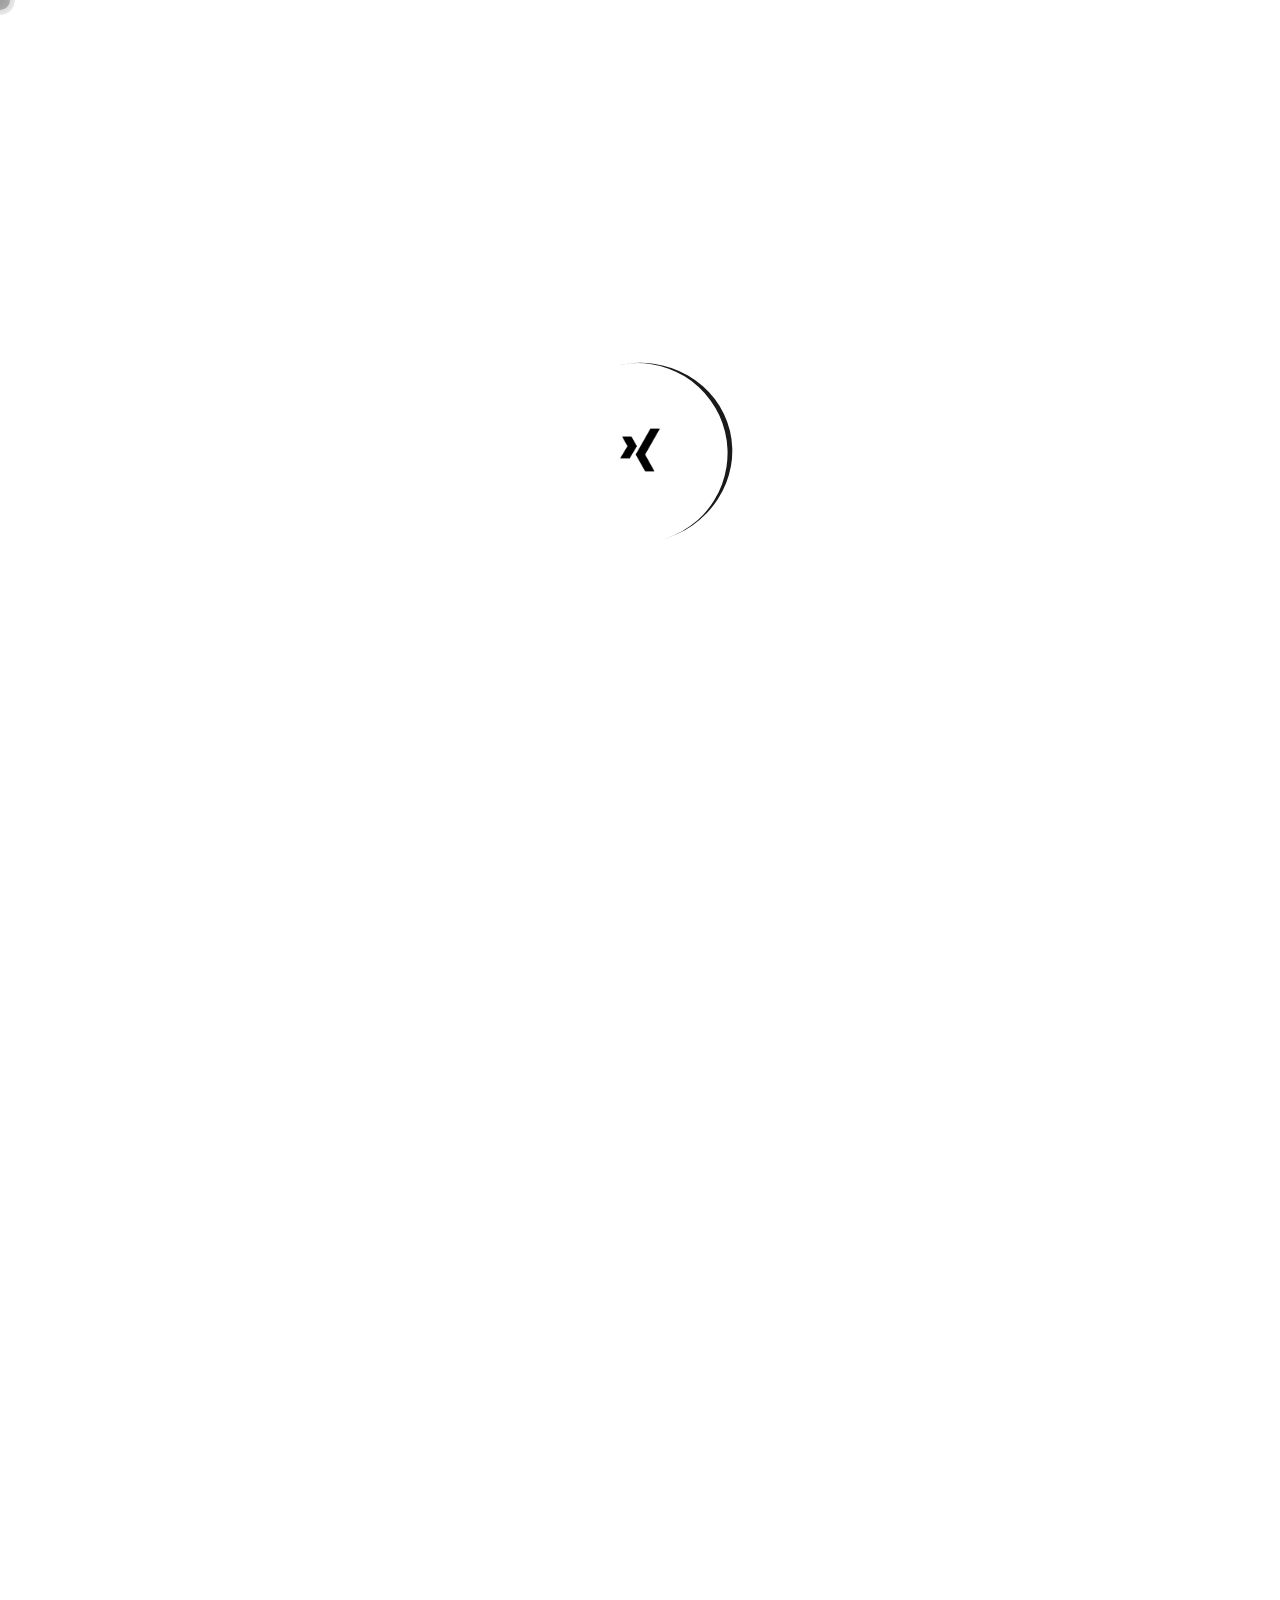
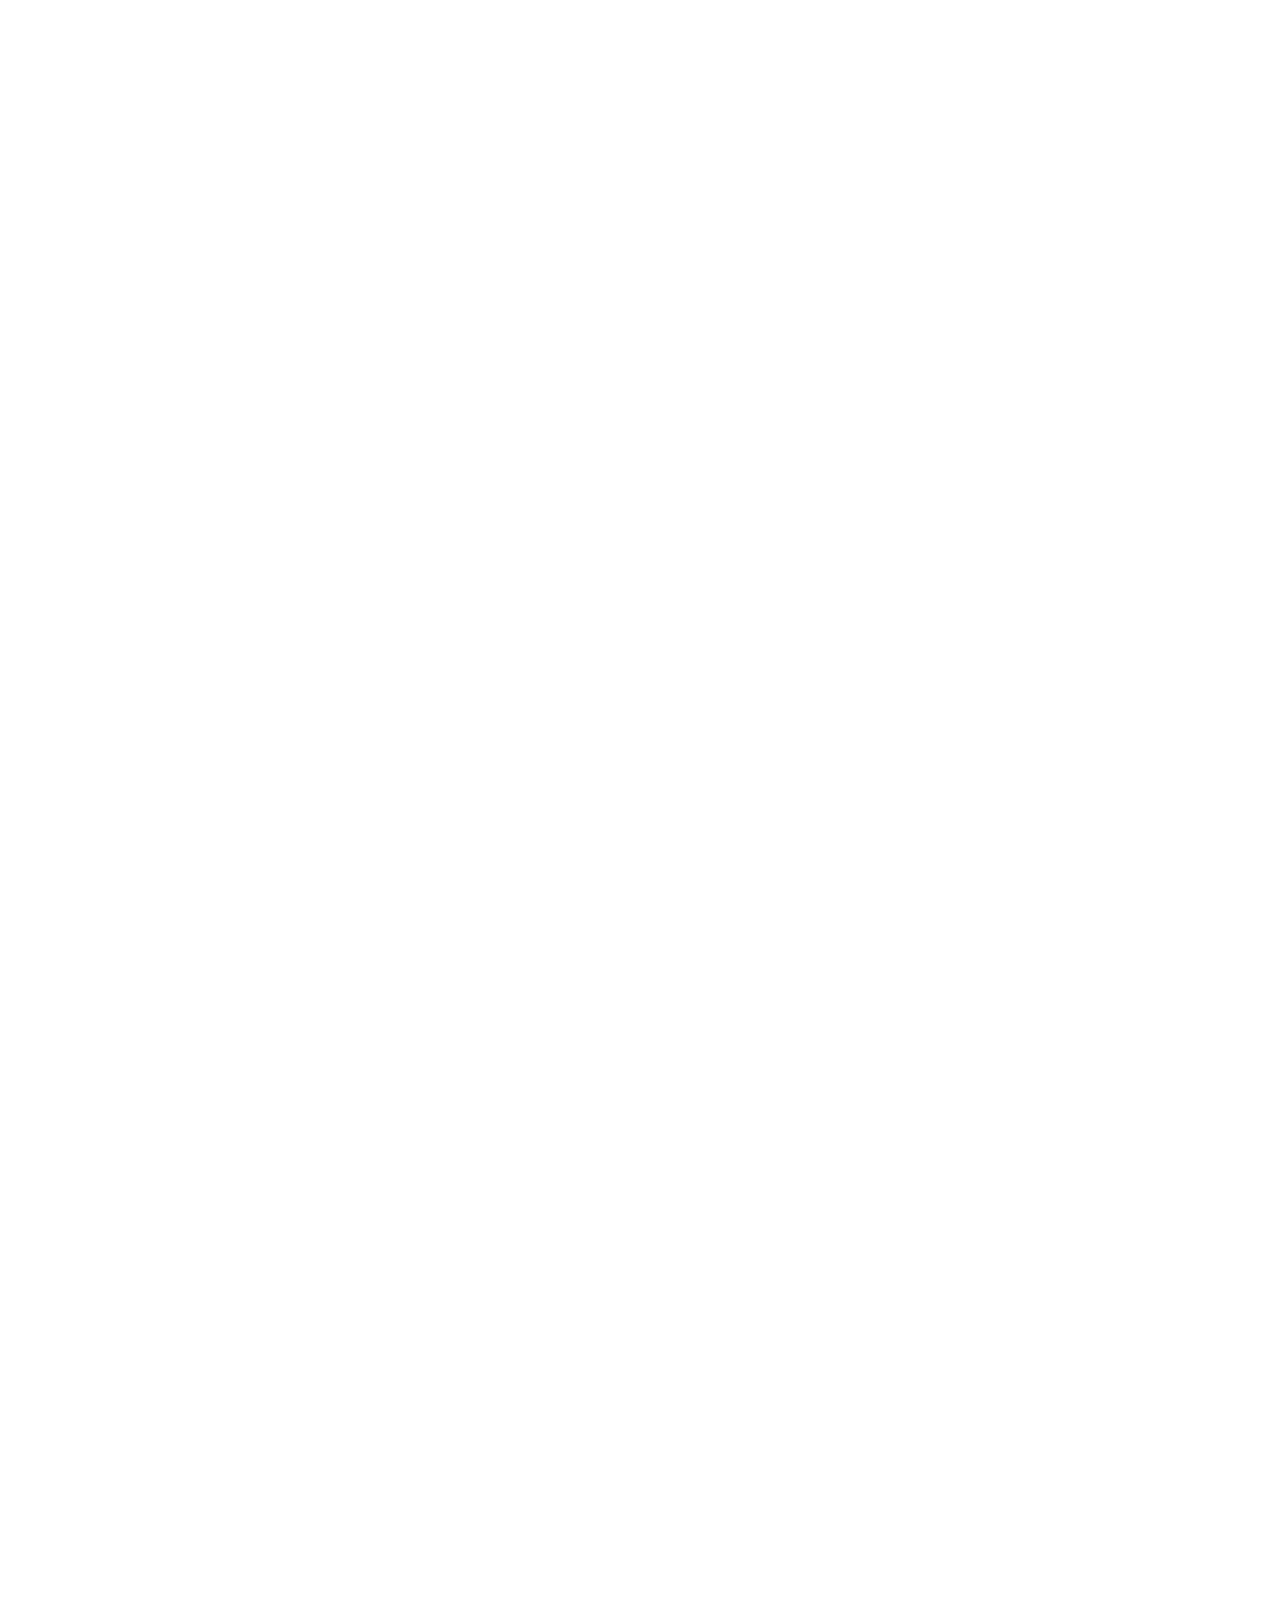
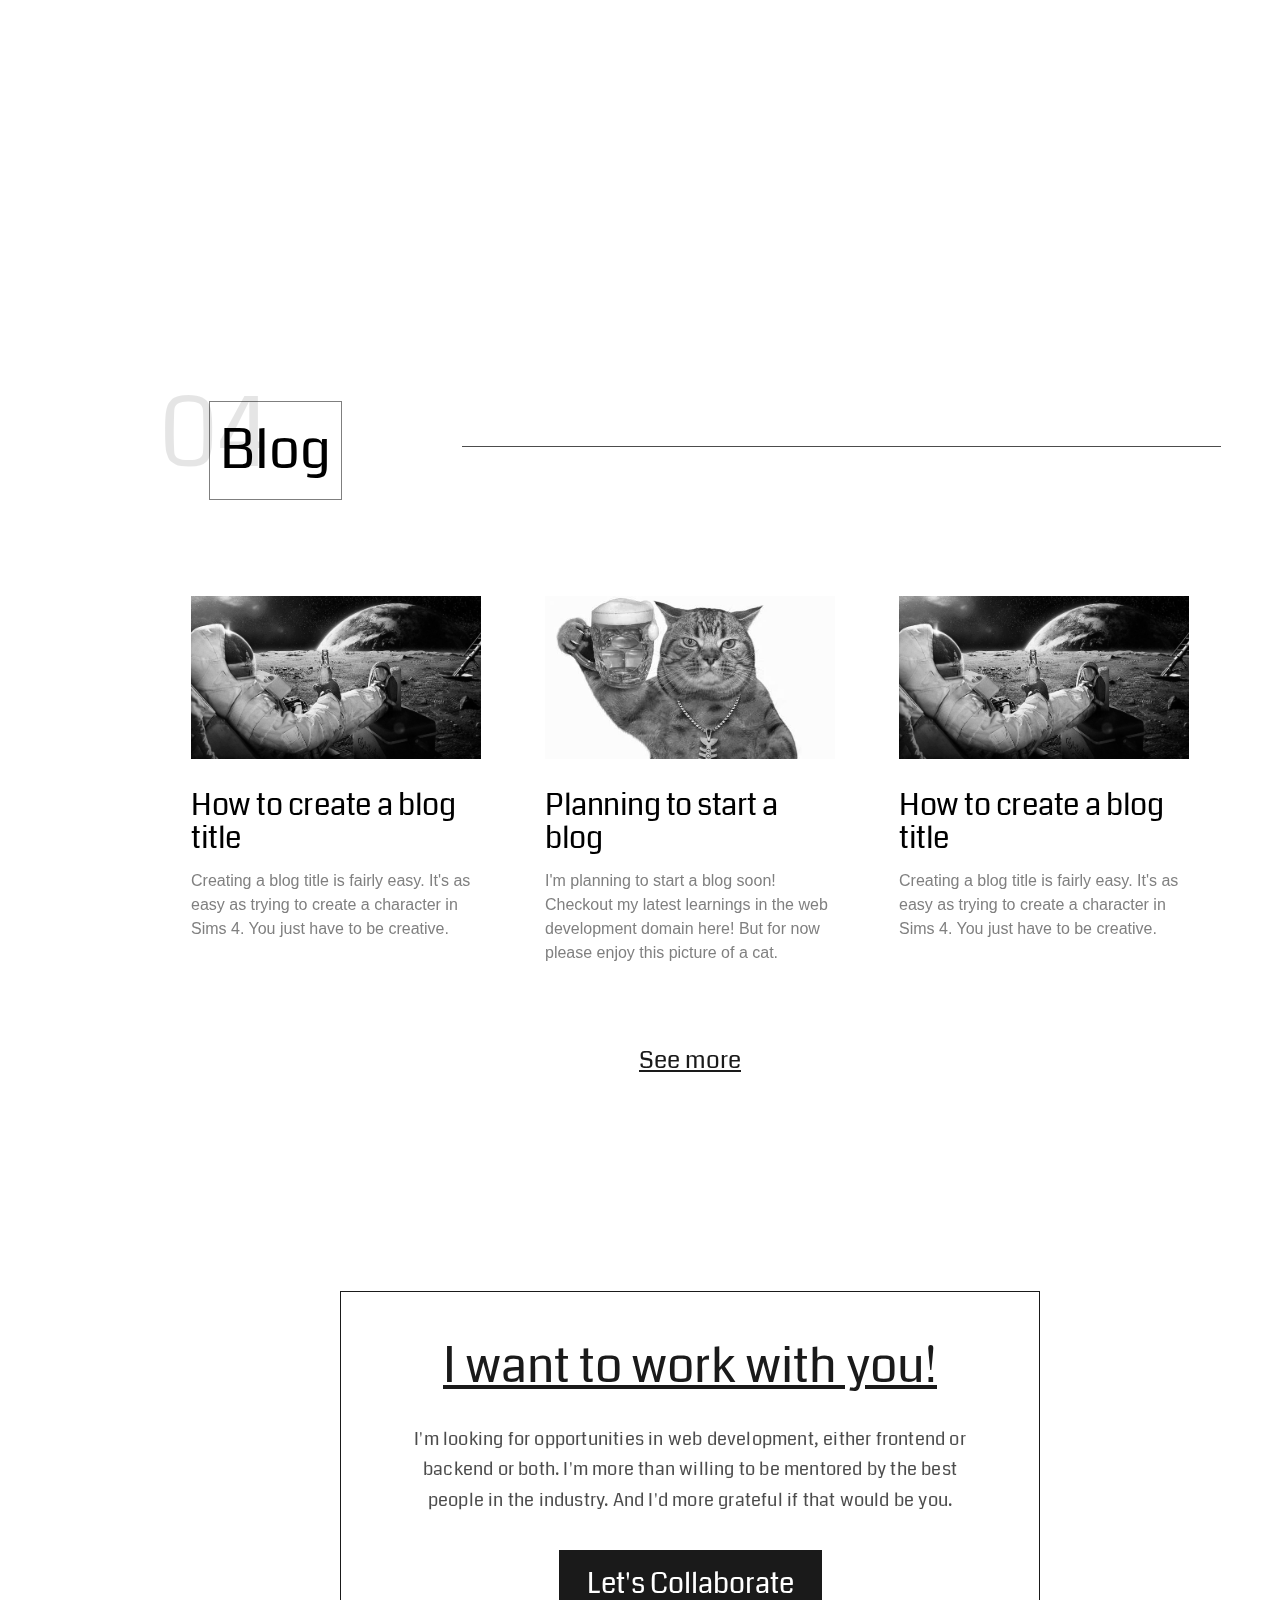
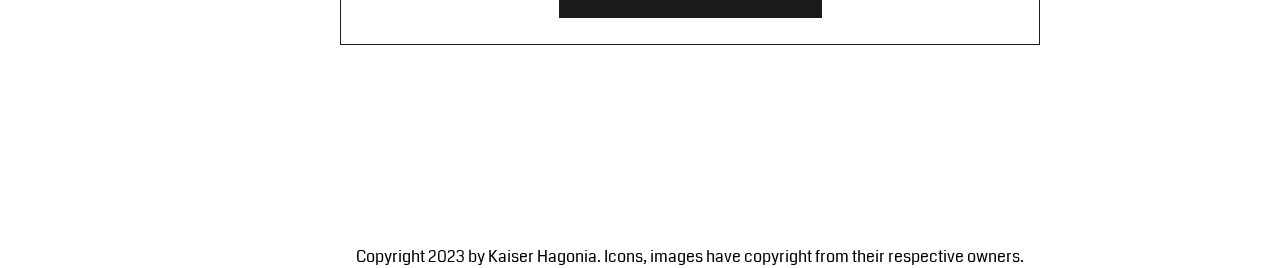
<file: index.html>
<!DOCTYPE html>
<html lang="en">
  <head>
    <meta charset="UTF-8" />
    <meta http-equiv="X-UA-Compatible" content="IE=edge" />
    <meta name="viewport" content="width=device-width, initial-scale=1.0" />
    <link rel="stylesheet" href="css/style.css" />
    <link rel="stylesheet" href="css/queries.css" />
    <link rel="preconnect" href="https://fonts.googleapis.com" />
    <link rel="preconnect" href="https://fonts.gstatic.com" crossorigin />
    <link
      href="https://fonts.googleapis.com/css2?family=Bebas+Neue&family=Coda&family=Inter&family=Lato:wght@400;700&display=swap"
      rel="stylesheet"
    />
    <script src="./script.js" defer></script>
    <title>Document</title>
  </head>
  <body>
    <div class="preloader"><img src="./assets/logo.png" alt="K icon"></div>
    <div class="cursor"></div>
    <!-- <div class="wip">
      THIS WEBSITE CURRENTLY UNDER CONSTRUCTION. BEST VIEWED ONLY AT
      1536x746px
    </div> -->

    <header class="nav-header">
      <nav class="nav-container">
        <div class="nav-left">
          <ul data-section="contact" class="social-icons">
            <li>
              <a href="https://www.linkedin.com/in/kaiser-hagonia/"
                ><img
                  src="./assets/webportf_linkedin_mono.webp"
                  alt="linkedin"
              /></a>
            </li>
            <li>
              <a href="mailto:dev.khagnoia@gmail.com"
                ><img
                  src="./assets/webportf_gmail_mono.webp"
                  alt="gmail"
              /></a>
            </li>
            <li>
              <a href="https://github.com/khagonia"
                ><img
                  src="./assets/webportf_github_mono.webp"
                  alt="github"
              /></a>
            </li>
            <li>
              <a href="https://facebook.com/kaiser.hagonia"
                ><img
                  src="./assets/webportf_facebook_mono.webp"
                  alt="facebook"
              /></a>
            </li>
          </ul>
        </div>
        <div class="nav-right">
          <ul class="nav-links">
            <li><a data-section="about-me" href="#about-me">about</a></li>
            <li><a data-section="work" href="#work">experience</a></li>
            <li><a data-section="projects" href="#projects">projects</a></li>
            <li><a data-section="blog" href="#blog">blog</a></li>
          </ul>
          <a data-section="hero" class="nav-logo-link" href="#hero">
            <img class="nav-logo" src="./assets/logo.png" alt="K icon" />
          </a>
        </div>
      </nav>
    </header>
    <main class="main">

      <!-- HERO SECTION -->
      <div class="themes">
        <div class="themes-container">
          <div class="theme1">
            <section id="hero" class="hero-section">
              <div class="hero-content-area">
                <div class="hero-grid-1">
                  <!-- HEADING -->
                  <div class="hero-heading">
                    <h1 class="hero-heading__text1">
                      hi, my name is
                      <span class="hero-heading__highlight"
                        >Kaiser Hagonia</span
                      >
                    </h1>
                    <h2 class="hero-heading__text2">
                      aspiring web
                      <span class="hero-heading__highlight"
                        >developer & designer
                      </span>
                    </h2>
                    <h2 class="hero-heading__text3">
                     looking to build a career in web engineering.
                    </h2>
                  </div>
                  <div class="hero-cta hidden">
                    <div class="caret-down"></div>
                    <a class="cta-btn" href="#about-me">Discover more</a>
                  </div>
                </div>

                <div class="hero-grid-2">
                  <!-- ACCENT -->
                  <div class="accent">
                    <div class="squares">
                      <div class="square" data-theme="theme1"></div>
                      <div class="square" data-theme="theme2"></div>
                    </div>
                    <div class="line"></div>
                    <p class="name">/kaiser.hagonia</p>
                  </div>
                </div>
              </div>
            </section>

            <section id="about-me" class="profile-section">
              <div class="section-container">
                <div class="section-title">
                  <h2>About me</h2>
                </div>
                <div class="profile-content">
                  <div class="profile-content__text">
                    <p>
                      A little background about myself. My professional career has taken me into the world of digital marketing But in general, I am a software enthusiast and basically just a knowledge hog. I really like the idea of creating software that simplifies the intake of knowledge and information and that simplifies the experience of doing manual stuff into automated ones. That’s why I’m generally interested in machine learning and in data science. But I also like creating applications through the web that’s why I’m learning to become a web developer.  
                    </p>
                    <p>
                      I have this vision of using my knowledge in the future to create solutions that can empower the agricultural sector in the Philippines. Although this seems far-fetched for now, I’m continually amassing knowledge in tech to make myself an expert in the domain and use it later on to fulfil my dream.
                    </p>
                    <p>
                      I’m currently looking for full-time work in Web Development. If your company is hiring or you have a lead, please contact me at dev.khagonia@gmail.com or message me on my social media channels (check the sidebar links).
                    </p>
                  </div>
                  <div class="profile-content__image">
                    <img src="./assets/webportf_heroimg_2.webp" alt="Picture of Kaiser">
                  </div>
                </div>
              </div>
            </section>

            <section id="work" class="work-section">
              <div class="section-container">
                <div class="section-title">
                  <h2>Job experience</h2>
                </div>
                <div class="work-content"> 
                  <ul class="work-timeline">
                    <li data-id="GOC" class="work-list-element active" style=>GOC</li>
                    <li data-id="COG" class="work-list-element">Cognizant</li>
                    <li data-id="CNX" class="work-list-element">Concentrix</li>
                  </ul>
                  <div  class="work-details-area">
                    <div id="GOC" class="work-details active">
                      <div class="work-name">Google Operations Center</div>
                      <div class="work-role">Customer Support Senior Associate</div>
                      <div class="work-years">February 2020 - April 2022</div>
                      <div class="work-description">
                        <ul class="work-description__list">
                          <li>Dynamic Remarketing implementation and optimization specialist. Supported hundreds of Google's large clients globally.</li>
                          <li>Process Improvement and Automation Volunteer. Performed value stream mapping which spurred various process improvement projects. </li>
                          <li>Developed a tool that can detect screenshots that contain internal and sensitive data (not to be shared externally) using deep learning techniques.</li> 
                          <li>Incident Response and Business Continuity. Part of the team at Google tasked to unify the IR and BC workflows across gTech (Product Support arm). I was tasked to draft the Incident Response processes based on the consultations across different and currently existing IR processes from different teams inside and outside of gTech.</li>
                        </ul>
                      </div>
                    </div>

                    <div id="COG" class="work-details">
                      <div class="work-name">Cognizant Technology Solutions</div>
                      <div class="work-role">Senior Process Executive</div>
                      <div class="work-years">January 2019 - February 2020</div>
                      <div class="work-description">
                        <ul class="work-description__list">
                          <li>Dynamic Remarketing implementation and optimization specialist. Supported hundreds of Google's large clients.</li>
                          <li>Was later absorbed to Google Operations Center as an in-house customer support.</li>
                        </ul>
                      </div>
                    </div>

                    <div id="CNX" class="work-details">
                      <div class="work-name">Concentrix Philippines</div>
                      <div class="work-role">Technical Advisor (Level 2)</div>
                      <div class="work-years">April 2018 - November 2019</div>
                      <div class="work-description">
                        <ul class="work-description__list">
                          <li>Technical Advisor for Apple. Supported all iOS and macOS products through technical troubleshooting and service appoinment setting.</li>
                          <li>Was one of the top agents in terms of Customer Satisfaction with a 90% customer satisfaction rate. </li> 
                          <li>Within four months of working as a Level 1 Technical Advisor, was promoted and upskilled to Level 2.</li>
                        </ul>
                      </div>
                    </div>

                  </div>
                </div>
              </div>
            </section>

            <section id="projects" class="projects-section">
              <div class="section-container">
                <div class="section-title">
                  <h2>Web projects</h2>
                </div>
                <div class="project-content"> 
                  <div class="project-card" data-format="1">
                    <div class="project-details">
                      <div class="project-title">
                        <p>Web Portolio Website</p>
                      </div>
                      <div class="project-stack">
                        <ul>
                          <li>HTML</li>
                          <li>CSS</li>
                          <li>JS</li>
                        </ul>
                      </div>
                      <div class="project-description">
                        Portfolio website and online resume. Built with whatever tech I know and am learning right now. This project is on-going and will continually evolve. Also includes my blog.
                      </div>
                    </div>
                    <div class="project-image">
                      <img src="./assets/project_1_webportf_img.webp" alt="Portfolio Website">
                    </div>
                  </div>
                  <div class="project-card" data-format="2">
                    <div class="project-image carousel">
                      <img class="project-image__img active" data-position="1" src="./assets/easybanklp.png" alt="">
                      <img class="project-image__img" data-position="2" src="./assets/bookmarklp.png" alt="">
                      <img class="project-image__img" data-position="3" src="./assets/urlshorteninglp.png" alt="">
                    </div>
                    <div class="project-details">
                      <div class="project-title">
                        <p>Frontend Mentor Challenges</p>
                      </div>
                      <div class="project-stack">
                        <ul>
                          <li>HTML</li>
                          <li>CSS</li>
                          <li>JS</li>
                        </ul>
                      </div>
                      <div class="project-description">
                        <p>
                          Several mini-challenge project solutions from Frontend Mentor. The website hosts several challenges to showcase frontend knowledge. Here are some of my completed solutions:
                        </p>
                        <ul class="project2-list">
                          <li>Easybank Landing Page Challenge</li>
                          <li>Bookmark Landing Page Challenge</li>
                          <li>URL Shortenting API Landing Page Challenge</li>
                        </ul>
                      </div>
                    </div>
                </div>
              </div>
            </section>

            <section id="blog" class="blog-section">
              <div class="section-container">
                <div class="section-title">
                  <h2>Blog</h2>
                </div>
                <div class="blog-content">
                  <div class="blog-card">
                    <div class="blog-image">
                      <img src="./assets/astronaut.webp" alt="Sample Image">
                    </div>
                    <div class="blog-details">
                      <div class="blog-title">
                        <p>How to create a blog title</p>
                      </div>
                      <div class="blog-summary">
                        Creating a blog title is fairly easy. It's as easy as trying to create a character in Sims 4. You just have to be creative.
                      </div>
                    </div>
                  </div>
                  <div class="blog-card">
                    <div class="blog-image">
                      <img src="./assets/cat.webp" alt="Sample Image">
                    </div>
                    <div class="blog-details">
                      <div class="blog-title">
                        <p>Planning to start a blog</p>
                      </div>
                      <div class="blog-summary">
                        I'm planning to start a blog soon! Checkout my latest learnings in the web development domain here! But for now please enjoy this picture of a cat.
                      </div>
                    </div>
                  </div>
                  <div class="blog-card">
                    <div class="blog-image">
                      <img src="./assets/astronaut.webp" alt="Sample Image">
                    </div>
                    <div class="blog-details">
                      <div class="blog-title">
                        <p>How to create a blog title</p>
                      </div>
                      <div class="blog-summary">
                        Creating a blog title is fairly easy. It's as easy as trying to create a character in Sims 4. You just have to be creative.
                      </div>
                    </div>
                  </div>
                </div>
                <div class="blog-more">
                  <a href="#blog">See more</a>
                </div>
              </div>
            </section>

            <section id="contact" class="cta-section">
              <div class="section-container cta">
                <div class="cta-header">
                  <h2>I want to work with you!</h2>
                </div>
                <div class="cta-text">
                  I'm looking for opportunities in web development, either frontend or backend or both. I'm more than willing to be mentored by the best people in the industry. And I'd more grateful if that would be you.
                </div>
                <div class="cta-button">
                  <a href="mailto:dev.khagonia@gmail.com">Let's Collaborate</a>
                </div>
              </div>
            </section>

            <footer>
              <div class="copyright">
                <p>
                  Copyright 2023 by Kaiser Hagonia. Icons, images have copyright from
                  their respective owners.
                </p>
              </div>
            </footer>

          </div>
        </div>
      </div>    
    </main>
  </body>
</html>
</file>
<file: css/style.css>
* {
  margin: 0;
  padding: 0;
  box-sizing: border-box;
}

:root {
  /* colors */
  --super-light-gray: #e6e6e6;
  --light-gray: #d9d9d9;
  --gray: #808080;
  --dark-gray: #1a1a1a;
  --lemon: #dcf763;
  --vibrant-red: #de3c4b;
  --dark-blue: #000022;
  --powder-blue: #e5fcff;
  --cursor-grey: #80808088;
}

html {
  font-size: 62.5%;
  font-family: "Coda", sans-serif;
  overflow-x: hidden;
  scroll-behavior: smooth;
}

body {
  display: block;
  position: relative;
  font-size: 1.6rem;
}

body, a {
  cursor: none;
}

body::-webkit-scrollbar {
  display: none;
}

.wip {
  position: absolute;
  top: 0;
  left: 0;
  text-align: center;
  font-size: 3rem;
  background-color: black;
  color: white;
  width: 100%;
  height: 4rem;
  z-index: 999999;
}

/***************************/
/* General                 */
/***************************/

.section-container {
  width: 70%;
  margin: 0 auto;
  margin-bottom: 20rem;
}

.section-title {
  color: black;
  position: relative;
  margin-left: 50px;
  margin-bottom: 6.4rem;
}

.section-title h2 {
  width: max-content;
  border: 1px solid rgba(0,0,0,0.5);
  padding: 1rem;
  font-weight: normal;
  font-size: 5.4rem;
}

.section-title h2::before {
  color: rgba(0,0,0,0.1);
  top: -35px;
  left: -50px;
  font-size: 9.6rem;
  position: absolute;
}

.section-title h2::after {
  content: '';
  position: absolute;
  top: 45px;
  right: 0;
  background-color: rgba(0,0,0,0.7);
  height: 1px;
}

/***************************/
/* Cursor                  */
/***************************/

.cursor, .cursor::after {
  position: absolute;
  width: 20px;
  height: 20px;
  background-color: #80808088;
  z-index: 999999 ;
  border-radius: 50%;
  transform: translate(-50%,-50%);
  pointer-events: none;
}

.cursor.click::after {
  content: '';
}

.cursor::before {
  content: '';
  position: absolute;
  width: 30px;
  height: 30px;
  background-image: radial-gradient(var(--cursor-grey), #80808000);
  z-index: 999999 ;
  border-radius: 50%;
  transform: translate(-16.5%,-16.5%);
}

.cursor.click::after {
  animation: 200ms pulsate ease-out;
}

@keyframes pulsate {
  from { transform: translate(0,0);}
  to { transform: scale(1.5) translate(0%,0%);}
}

/***************************/
/* Preloader               */
/***************************/

.preloader {
  position: fixed;
  top:0;
  width: 100%;
  height: 100vh;
  background-color: white;
  background-image: url(../assets/Eclipse-1s-200px.svg);
  background-repeat: no-repeat;
  background-position: center center;
  z-index: 99999;
  display: flex;
  align-items: center;
  justify-content: center;
  transition: all 1s ease-out;
}

.preloader img {
  width: 50px;
  height: 50px;
  transition: scale 0.6s cubic-bezier(0.36, 0, 0.66, -0.56);
}

.preloader img.easeinback {
  scale: 0;
}

.preloader__stop {
  opacity: 0;
  pointer-events: none;
  visibility: hidden;
}

/*******************/
/* Nav Bar Header  */
/*******************/

.nav-header {
  height: 0;
  position: fixed;
  top: 0;
  z-index: 9999;
}

.nav-container {
  background-color: #ffffff;
  height: 100px;
  width: 100vh;

  transform-origin: left;
  transform: rotate(-0.25turn) translate(calc(-100vh + 50px), 50%);

  border: 1px solid var(--super-light-gray);

  display: flex;
  justify-content: space-between;
}

.nav-left {
  display: flex;
  gap: 3.5rem;
  align-items: center;
  padding-left: 6rem;
}

.social-icons {
  display: flex;
  flex-direction: column;
  gap: 1rem;
  list-style: none;
  padding-top: 5rem;
  transform: translateX(6rem)rotate(90deg);
}

.social-icons.active {
  transform: translateX(10rem) rotate(90deg) scale(1.50);
}

.social-icons img {
  width: 25px;
  height: 25px;
}

.social-icons a:link,
.social-icons a:visited {
  transition: all 0.5s;
  opacity: 0.3;
}

.social-icons a:hover,
.social-icons a:active {
  opacity: 0.8;
}

.social-icons.active a:link,
.social-icons.active a:visited {
  transition: all 0.5s;
  opacity: 0.8;
}

.social-icons.active a:hover,
.social-icons.active a:active {
  opacity: 1;
  
}

.nav-right {
  display: flex;
  align-items: center;
}

.nav-links {
  display: flex;
  flex-direction: column;
  gap: 2rem;
  transform: translateX(-5rem) rotate(90deg);

  font-size: 1.4rem;
  list-style: none;
}

.nav-links li {
  border-bottom: 1px solid var(--super-light-gray);
  padding-bottom: 1rem;
}

.nav-links li a {
  transition: all 0.5s;
}

.nav-links li a:link,
.nav-links li a:visited {
  text-decoration: none;
  color: var(--light-gray);
}

.nav-links li a.active:link,
.nav-links li a.active:visited {
  color: var(--dark-gray);
}

.nav-links li a:hover,
.nav-links li a:active {
  color: var(--dark-gray);
}

.nav-logo-link {
  opacity: 0.3;
  transition: opacity 0.5s;
}

.nav-logo-link.active {
  opacity: 1;
}

.nav-logo {
  transform: rotate(0.25turn);
  padding: 0 4rem;
}

/*******************/
/* Main Body       */
/*******************/

.main {
  padding-left: 10rem;
  transform: translateY(-100px);
}

/*******************/
/* Theme Controls  */
/*******************/

.themes {
  width: calc(100vw - 100px);
}

.themes-container {
  width: 100%;
  height: 100%;
  transform-style: preserve-3d;
  perspective: 10000000px;
  transition: all 1s ease-in-out;
  position: relative;
  transform: translateY(100px);
}

.themes-container.show-theme1 {transform: rotateY(0deg)   translateZ(50vw) translateY(100px);}
.themes-container.show-theme2 {transform: rotateY(-90deg) translateZ(50vw) translateY(100px);}

.theme1,.theme2 {
  width: 100%;
  height: 100%;
  position: absolute;
}

.theme1 {transform: rotateY(0deg)   ;}
.theme2 {background-color: blue  ;transform: rotateY(90deg)  translateZ(50vw) translateX(50vw);}

/*******************/
/* Hero Section    */
/*******************/

.hero-section {
  min-height: 70rem;
  margin-top: 2rem;
  margin-bottom: 5rem;
  background-attachment: fixed;
}

.hero-content-area {
  height: 80rem;
  margin-right: 24px;
  display: grid;
  grid-template-columns: 1fr 32px;
  grid-template-rows: 37.5rem 40rem;
}


.hero-heading {
  text-align: center;
  color: var(--dark-gray);
  padding-top: 15rem;
}

.hero-heading h1,
.hero-heading h2 {
  font-size: 5.4rem;
  font-weight: normal;
  word-spacing: 3px;
  letter-spacing: -2px;
  color: var(--light-gray);
  width: max-content;
  margin: 0 auto;
  position: relative;
}

.hero-heading h1::before,
.hero-heading h2::before {
  content: '';
  background-color: white;
  position: absolute;
  top:0;
  left: 0;
  bottom: 0;
  right: 0;
}

.hero-heading__text1.type::before {animation: 1s steps(29) 1.2s typewriter1 forwards;}
.hero-heading__text2.type::before {animation: 1.1s steps(33) 3.2s typewriter1 forwards;}
.hero-heading__text3.type::before {animation: 1.5s steps(45) 5.2s typewriter1 forwards;}

@keyframes typewriter1 {
  to { left: 100%}
}

.hero-heading span.hero-heading__highlight {
  color: var(--dark-gray);
  font-size: 5rem;
}

/* Hero Accent*/
.square {
  background-color: var(--dark-gray);
  width: 1.5rem;
  height: 1.5rem;
  margin: 1.5rem auto;
}

.line {
  background-color: var(--gray);
  width: 1px;
  height: 45vh;
  margin: 6rem auto 0;
}

.name {
  font-size: 3rem;
  color: var(--gray);
  letter-spacing: -1px;
  transform-origin: center;
  transform: rotate(-0.25turn) translateX(-28vh);
}

/* Hero CTA */

.hero-cta {
  display: flex;
  flex-direction: column;
  align-items: center;
  transform: translateY(0rem);
  margin-top: 10rem;
  transition: all 1.2s;
}

.hero-cta.hidden {
  opacity: 0;
  transform: translateY(2rem);
}

.caret-down {
  width: 15rem;
  height: 5rem;
  position: relative;
  animation: 0.55s ease-in-out infinite alternate poke;
  padding-bottom: 5rem;
}

@keyframes poke {
  0% {
    transform: translateY(0rem);
  }

  100% {
    transform: translateY(1.2rem);
  }
}

.caret-down::before {
  content: "";
  background-color: var(--gray);
  width: 8.15rem;
  height: 0.4rem;
  position: absolute;
  top: 0;
  left: 0;
  transform-origin: left;
  transform: rotate(20deg);
  border-radius: 100px;
}
.caret-down::after {
  content: "";
  background-color: var(--gray);
  width: 8.15rem;
  height: 0.4rem;
  position: absolute;
  top: 0;
  right: 0;
  transform-origin: right;
  transform: rotate(-20deg);
  border-radius: 100px;
}

.cta-btn {
  transition: all 0.3s;
  padding: 0.5rem 1rem;
}

.cta-btn:link,
.cta-btn:visited {
  font-size: 3rem;
  text-decoration: none;
  color: var(--dark-gray);
}

.cta-btn:hover,
.cta-btn:active {
  color: white;
  background-color: var(--dark-gray);
  box-shadow: inset 0 0 0 5px var(--dark-gray);
}



/***************************/
/* Profile      Section    */
/***************************/

.profile-section .section-title h2::before {content: '01';}
.profile-section .section-title h2::after {width: 60%;}

.profile-content {
  display: flex;
  gap: 5.4rem;
}

.profile-content__text {
  width: 60%;
  margin-right: 2.4rem;
  line-height: 1.7;
  letter-spacing: 0.5px;
  color: var(--gray);
  font-family: 'Roboto', sans-serif;
}

.profile-content__text p {
  margin-bottom: 1.6rem;
}

.profile-content__image img {
  max-width: 400px;
  max-height: 400px;
}

/***************************/
/* Work Section            */
/***************************/

.work-section .section-title h2::before {content: '02';}
.work-section .section-title h2::after {width: 50%;}

.work-content {
  display: flex;
}

.work-timeline {
  min-width: 15rem;
  padding: 2rem 3rem 32rem 2rem;
  display: flex;
  border-right: 1px solid var(--light-gray);
  flex-direction: column;
  list-style: none;
  gap: 0.5rem
}

.work-timeline li {
  padding: 1.5rem;
  padding-right: 5rem;
  transition: all 0.2s;
}

.work-timeline li:hover,
.work-timeline li.active {
  background-color: var(--dark-gray);
  color: white;
}

.work-details-area {
  width: calc(85% - 150px);
  padding: 2rem 2rem 2rem 8rem;
  position: relative;
}

.work-details {
  position: absolute;
  opacity: 0;
  visibility: hidden;
  pointer-events: none;
  transition: all 1s;
  transform: translateY(1rem);
}

.work-details.active {
  opacity: 1;
  visibility: visible;
  pointer-events: all;
  transform: translateY(0);
}

.work-name {
  font-size: 2rem;
}

.work-role, .work-years {
  color: var(--gray)
}

.work-description {
  margin-top: 2.4rem;
}


.work-description__title {
  margin-bottom: 1.2rem;
}

.work-description__list {
  font-family: 'Roboto', sans-serif;
  line-height: 1.7;
  letter-spacing: 0.5px;
  list-style: none;
  padding-left: 3.6rem;
  color: var(--gray);
}

.work-description__list li {
  margin-bottom: 1.2rem;
  position: relative;
}

.work-description__list li:before {
  content: '';
  background-color: var(--dark-gray);
  width: 8px;
  height: 8px;
  position: absolute;
  top: 9px;
  left: -20px;
}

/***************************/
/* Projects Section        */
/***************************/

.projects-section .section-title h2::before {content: '03';}
.projects-section .section-title h2::after {width: 55%;}

.project-content {
  width: max-content;
  display: grid;
  grid-template-columns: 1fr;
  gap: 9.8rem;
}

.project-card {
  width: max-content;
  box-shadow: 0px 0px 0 0px var(--dark-gray);
  transition: transform 0.5s, box-shadow 0.5s;
  padding: 2.4rem 1.4rem;
  display: grid;
  gap: 4rem;
}

.project-card[data-format="1"] {
  grid-template-columns: max-content 400px;
}

.project-card[data-format="2"] {
  grid-template-columns: 400px max-content;
}

.project-card:hover {
  transform: translate(-4px,-4px);
  box-shadow: 4px 4px 0 0 var(--dark-gray);
} 

.project-details {
  padding: 1rem;
  max-width: 50rem;
}

.project-title {
  font-size: 2.4rem;
}

.project-stack ul {
  display: flex;
  gap: 0.8rem;

  list-style: none;
  padding-bottom: 1.6rem;
}

.project-stack ul li {
  color: var(--gray);
}

.project-description {
  line-height: 1.6;
}

.project2-list {
  padding-top: 1.4rem;
  padding-left: 4.4rem;
}

.project-image { 
  max-width: 400px;
  min-height: 250px;
  border: 1px solid var(--gray);
  padding: 5px;
  position: relative;
}
.project-image img { width: 100%; height: 100%;}

.project-image__img {
  position: absolute;
  filter: saturate(0);
  top:0;
  left: 0;
  transition: filter 1s, opacity 3s ease-out;
  opacity: 0;
  pointer-events: none;
  visibility: hidden;
}
.project-image__img:hover {
  filter: none;
}

.project-image__img.active {
  opacity: 1;
  pointer-events: all;
  visibility: visible;
}

/***************************/
/* Blog Section            */
/***************************/

.blog-section .section-title h2::before {content: '04';}
.blog-section .section-title h2::after {width: 75%;}

.blog-content {
  display: grid;
  grid-template-columns: repeat(auto-fit, minmax(320px, 1fr));
  margin-bottom: 1.2rem;
}

.blog-card {
  transition: all 0.5s;
  padding: 3.2rem;
  padding-bottom: 5.2rem;
  background-color: white;
  filter: saturate(0);
}

.blog-card:hover {
  transform: translate(-4px,-4px);
  box-shadow: 4px 4px 0 0 var(--dark-gray);
  border: 1px solid var(--light-gray);
}

.blog-image img{
  width: 100%;
  object-fit: cover;
}

.blog-title {
  font-size: 3rem;
  line-height: 1.1;
  letter-spacing: -0.5px;
  padding-top: 2.4rem;
  padding-bottom: 1.4rem;
}

.blog-summary {
  font-family: 'Roboto', sans-serif;
  color: var(--gray);
  line-height: 1.5;
}

.blog-more {
  width: 100%;
  display: flex;
  justify-content: center;
}

.blog-more a:link,
.blog-more a:visited {
  color: var(--dark-gray);
  font-size: 2.4rem;
  padding: 1.4rem 2.8rem;
  transition: all 0.5s
}

.blog-more a:hover,
.blog-more a:active {
  color: white;
  background-color: var(--dark-gray);
}

/***************************/
/* CTA Section             */
/***************************/

.section-container.cta {
  max-width: 700px;
  display: flex;
  flex-direction: column;
  align-items: center;
  border: 1px solid var(--dark-gray);
  padding: 4rem;
  margin: 0 auto;
  margin-bottom: 20rem;
}

.cta-header h2{
  font-size: 4.8rem;
  color: var(--dark-gray);
  text-align: center;
  font-weight: normal;
  text-decoration: underline;
  margin-bottom: 2.4rem;
}

.cta-text {
  width: 90%;
  text-align: center;
  opacity: 0.7;
  font-size: 1.8rem;
  line-height: 1.7;
  letter-spacing: 0.2px;
  margin-bottom: 4.8rem;
}

.cta-button a:link,
.cta-button a:visited {
  font-size: 2.8rem;
  color: white;
  background-color: var(--dark-gray);
  padding: 1.4rem 2.8rem;
  text-decoration: none;
}

.cta-button:hover a,
.cta-button a:active {
  text-decoration: underline;
}


/***************************/
/* Footer                  */
/***************************/

.copyright {
  text-align: center;
}

/***************************/
/* Animations              */
/***************************/

.fade-in {
  transition: transform 0.6s, opacity 0.2s;
  transition-timing-function: ease-out;
}

.hidden {
  transform: translateY(-6rem);
  opacity: 0;
}
</file>
<file: css/queries.css>
/***************************/
/*  Large Desktop >1920px **/
/***************************/
@media (min-width: 120em) {
  .project-image {
    width: 600px;
    height: 300px;
  }
}


/***************************/
/*  Desktop  <1488px      **/
/***************************/

@media (max-width: 93em) {
  .section-container {
    width: 80%;
  }
}

/***************************/
/*  Laptops  <1300px      **/
/***************************/

@media (max-width: 81.5em) {
  .section-container {
    width: 90%;
  }

  .section-title h2 {
    font-size: 4.4;
  }

  .social-icons.active {
    transform: translateX(7rem) rotate(90deg) scale(1.20);
  }

  .hero-heading h1, 
  .hero-heading h2 {
    font-size: 4.4rem;
  }

  .hero-heading span.hero-heading__highlight {
    font-size: 4rem;
  }

  .name {
    font-size: 2.4rem;
  }

  .cta-btn:link,
  .cta-btn:visited {
    font-size: 2.4rem;
  }

  .profile-content__image img {
    max-width: 300px;
    max-height: 300px;
  }

  .blog-content {
    grid-template-columns: repeat(auto-fit, minmax(250px, 1fr));
  }

}

/***************************/
/*  Wide Tablets <1120px  **/
/***************************/

@media (max-width: 70em) {

  body {
    font-size: 1.4rem;
  }

  .profile-section .section-title h2::after {width: 55%;}
  .work-section .section-title h2::after {width: 40%;}
  .projects-section .section-title h2::after {width: 45%;}
  .blog-section .section-title h2::after {width: 70%;}

  .section-container {
    width: 90%;
    margin: 20rem 4rem;
  }

  .section-title h2 {
    font-size: 3.6rem;
  }

  .hero-section {
    min-height: 50rem;
  }

  .hero-content-area {
     height: 50rem;
  }
  
  .hero-heading h2, .hero-heading h1 { font-size: 3.6rem;}
  .hero-heading span.hero-heading__highlight { font-size: 3.3rem;}

  .hero-grid-1 {
    align-items: center;
  }

  .work-timeline {
    padding-right: 1rem; 
    padding-left: 1rem; 
  }

  .blog-card {
    padding-bottom: 3.6rem;
  }

  .blog-title {
    font-size: 2.4rem;
  }

  .blog-more a:link,
  .blog-more a:visited {
    padding: 1rem 2rem;
    font-size: 2rem;
  }

  .work-details-area {
    padding-left: 4.8rem;
  }

  .project-details {
    max-width: 35rem;
  }

  .cta-header h2{
    font-size: 3.6rem;
  }

  .cta-text {
    font-size: 1.6rem;
    margin-bottom: 3.6rem;
  }

  .cta-button a:link,
  .cta-button a:visited {
    font-size: 2rem;
  }
}

/***************************/
/*  Wide Tablets <928px   **/
/***************************/

@media (max-width: 58em) {

  .hero-heading h2, .hero-heading h1 { font-size: 3rem;}
  .hero-heading span.hero-heading__highlight { font-size: 2.8rem;}


  .profile-section .section-title h2::after {width: 60%;}
  .work-section .section-title h2::after {width: 55%;}
  .projects-section .section-title h2::after {width: 55%;}
  .blog-section .section-title h2::after {width: 75%;}

  .profile-content {
    display: grid;
    justify-items: center;
  }
  
  .profile-content__image {
    grid-row: 1 / 2;
  }

  .profile-content__text {
    text-align: center;
    width: 90%;
    margin: 0;
  }

  .profile-content__image img {
    max-width: 300px;
    max-height: 300px;
  }

  .work-details-area {
    width: calc(95% - 150px);
  }

  .project-content {
    margin: 0 auto;
  }

  .project-card[data-format="1"],
  .project-card[data-format="2"] {
    grid-template-columns: 1fr;
  }

  .project-card[data-format="1"] .project-image {
    grid-row: 1 / 2;
  }

  .blog-content {
    grid-template-columns: 1fr;
  }

  .blog-card {
    justify-self: center;
    display: flex;
    align-items: flex-start;
  }

  .blog-details {
    width: 50%;
    margin: 0 2.4rem
  }

  .blog-image {
    width: 50%;
  }

  .blog-title {
    padding-top: 0;
  }

}

/***************************/
/*  Small Tablets <768px  **/
/***************************/

@media (max-width: 48em) {
  .section-container {
    margin: 20rem 2rem;
  }
}
</file>
